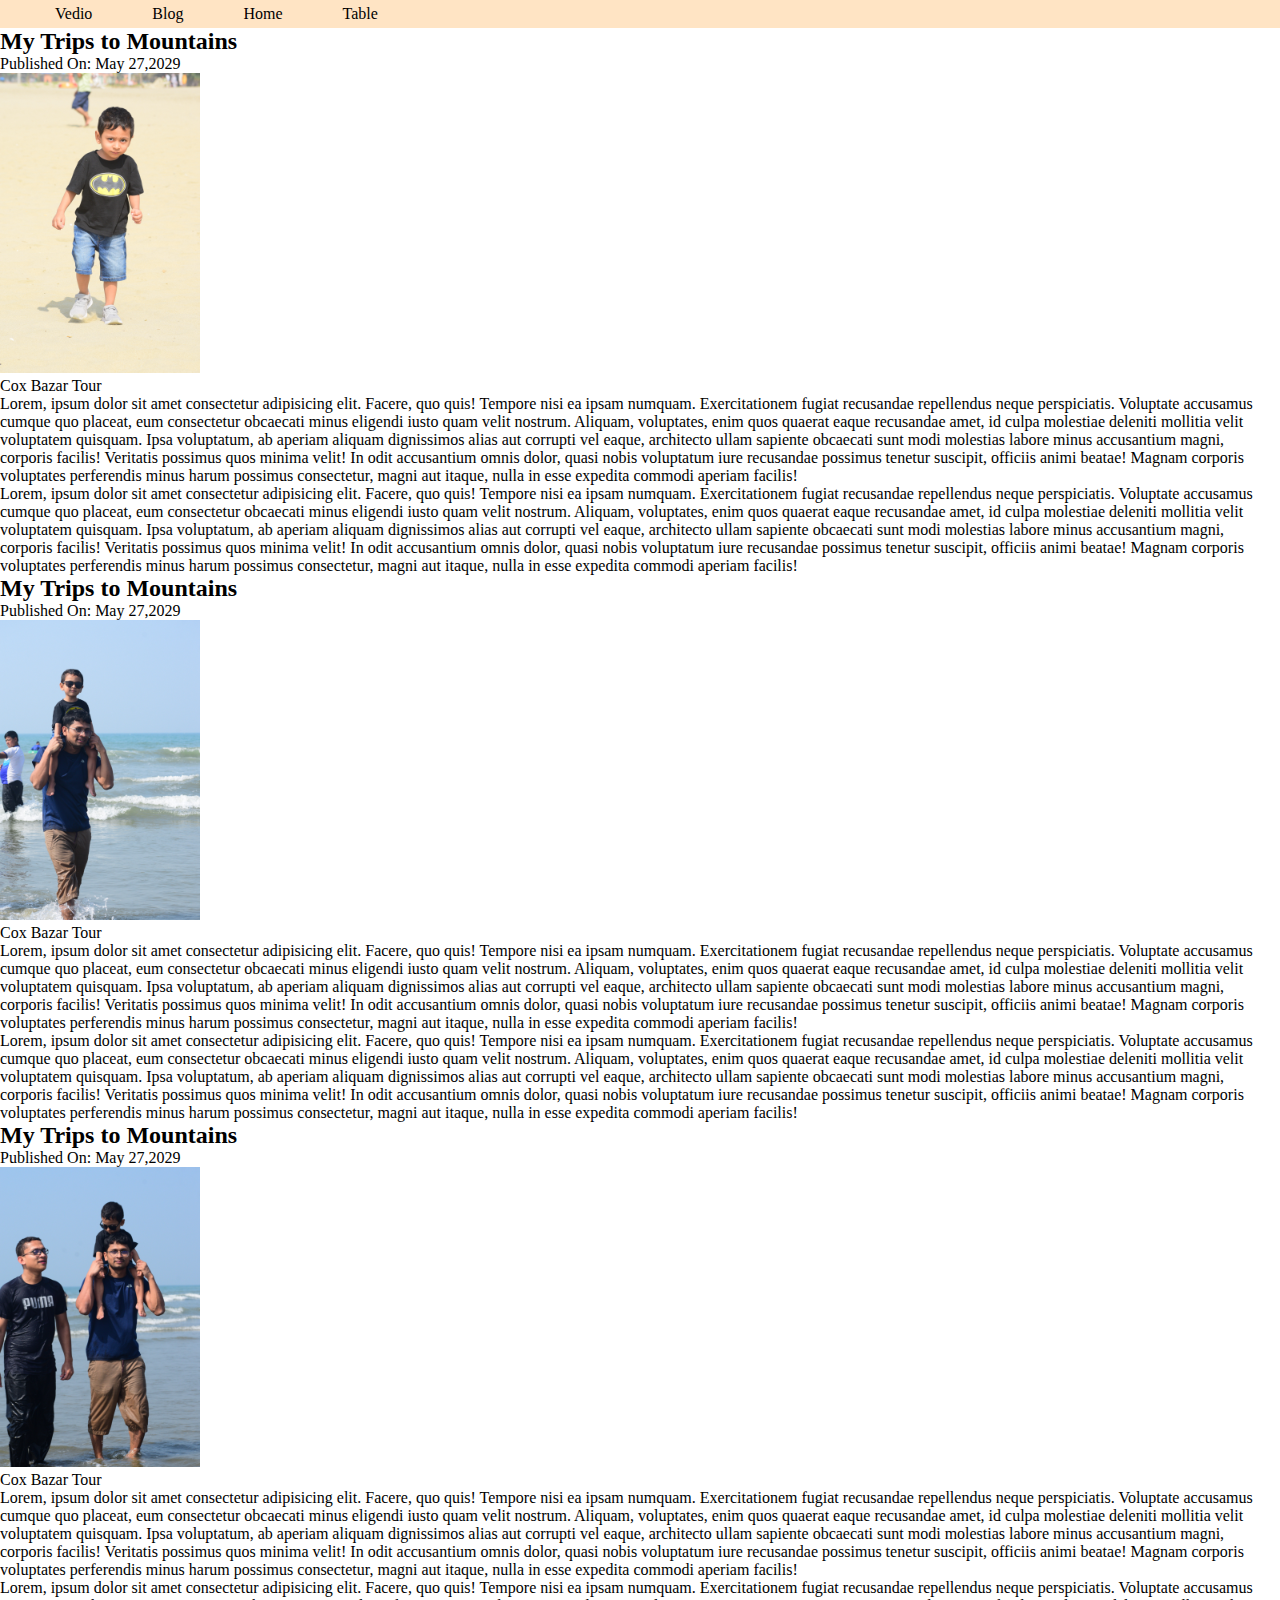
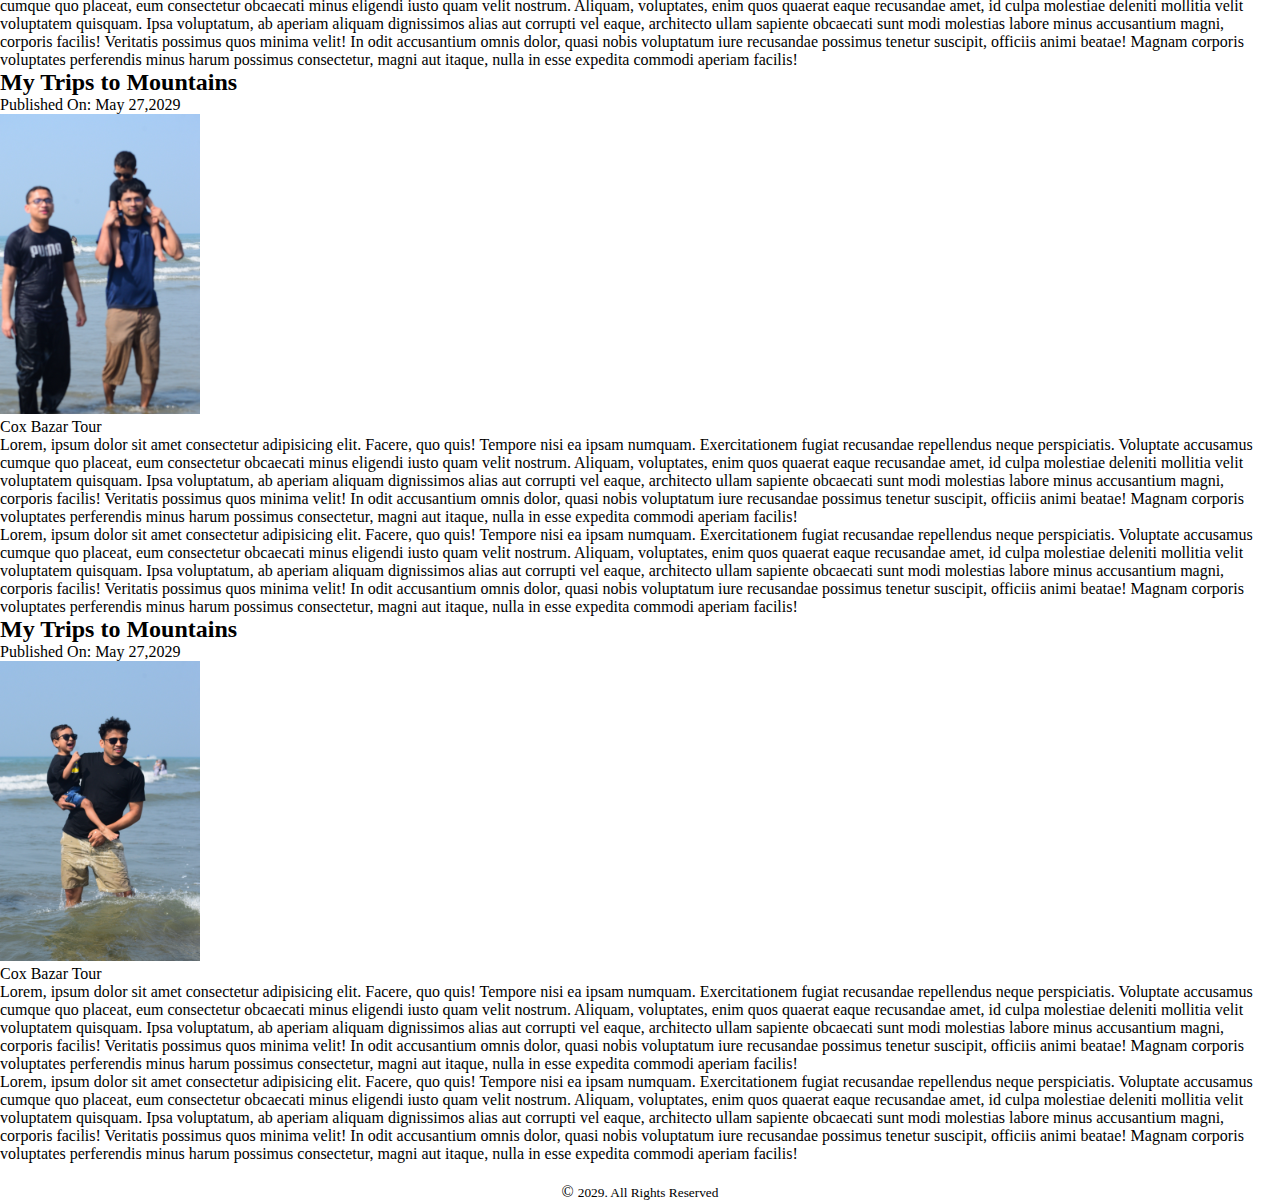
<file: blog.html>
<!DOCTYPE html>
<html lang="en">
  <head>
    <meta charset="UTF-8" />
    <meta name="viewport" content="width=device-width, initial-scale=1.0" />
    <title>My Blogs</title>
    <link rel="stylesheet" href="blog.css" />
    <link rel="stylesheet" href="nav.css" />
  </head>
  <body>
    <header>
      <nav>
        <nav>
          <ul>
            <li><a href="Audiovedio.html">Vedio</a></li>
            <li><a href="blog.html">Blog</a></li>
            <li><a href="index.html">Home</a></li>
            <li><a href="table.html">Table</a></li>
          </ul>
        </nav>
      </nav>
    </header>
    <main>
      <article>
        <header><h2>My Trips to Mountains</h2></header>
        <p>Published On: <time datetime="2029-05-27"> May 27,2029</time></p>
        <figure>
          <img
            width="200px"
            height="300px"
            src="./assets/DSC_0010.JPG"
            alt=""
          />
          <figcaption>Cox Bazar Tour</figcaption>
        </figure>
        <section>
          <p>
            Lorem, ipsum dolor sit amet consectetur adipisicing elit. Facere,
            quo quis! Tempore nisi ea ipsam numquam. Exercitationem fugiat
            recusandae repellendus neque perspiciatis. Voluptate accusamus
            cumque quo placeat, eum consectetur obcaecati minus eligendi iusto
            quam velit nostrum. Aliquam, voluptates, enim quos quaerat eaque
            recusandae amet, id culpa molestiae deleniti mollitia velit
            voluptatem quisquam. Ipsa voluptatum, ab aperiam aliquam dignissimos
            alias aut corrupti vel eaque, architecto ullam sapiente obcaecati
            sunt modi molestias labore minus accusantium magni, corporis
            facilis! Veritatis possimus quos minima velit! In odit accusantium
            omnis dolor, quasi nobis voluptatum iure recusandae possimus tenetur
            suscipit, officiis animi beatae! Magnam corporis voluptates
            perferendis minus harum possimus consectetur, magni aut itaque,
            nulla in esse expedita commodi aperiam facilis!
          </p>
        </section>
        <section>
          <p>
            Lorem, ipsum dolor sit amet consectetur adipisicing elit. Facere,
            quo quis! Tempore nisi ea ipsam numquam. Exercitationem fugiat
            recusandae repellendus neque perspiciatis. Voluptate accusamus
            cumque quo placeat, eum consectetur obcaecati minus eligendi iusto
            quam velit nostrum. Aliquam, voluptates, enim quos quaerat eaque
            recusandae amet, id culpa molestiae deleniti mollitia velit
            voluptatem quisquam. Ipsa voluptatum, ab aperiam aliquam dignissimos
            alias aut corrupti vel eaque, architecto ullam sapiente obcaecati
            sunt modi molestias labore minus accusantium magni, corporis
            facilis! Veritatis possimus quos minima velit! In odit accusantium
            omnis dolor, quasi nobis voluptatum iure recusandae possimus tenetur
            suscipit, officiis animi beatae! Magnam corporis voluptates
            perferendis minus harum possimus consectetur, magni aut itaque,
            nulla in esse expedita commodi aperiam facilis!
          </p>
        </section>
      </article>
      <article>
        <header><h2>My Trips to Mountains</h2></header>
        <p>Published On: <time datetime="2029-05-27"> May 27,2029</time></p>
        <figure>
          <img
            width="200px"
            height="300px"
            src="./assets/DSC_0114.JPG"
            alt=""
          />
          <figcaption>Cox Bazar Tour</figcaption>
        </figure>
        <section>
          <p>
            Lorem, ipsum dolor sit amet consectetur adipisicing elit. Facere,
            quo quis! Tempore nisi ea ipsam numquam. Exercitationem fugiat
            recusandae repellendus neque perspiciatis. Voluptate accusamus
            cumque quo placeat, eum consectetur obcaecati minus eligendi iusto
            quam velit nostrum. Aliquam, voluptates, enim quos quaerat eaque
            recusandae amet, id culpa molestiae deleniti mollitia velit
            voluptatem quisquam. Ipsa voluptatum, ab aperiam aliquam dignissimos
            alias aut corrupti vel eaque, architecto ullam sapiente obcaecati
            sunt modi molestias labore minus accusantium magni, corporis
            facilis! Veritatis possimus quos minima velit! In odit accusantium
            omnis dolor, quasi nobis voluptatum iure recusandae possimus tenetur
            suscipit, officiis animi beatae! Magnam corporis voluptates
            perferendis minus harum possimus consectetur, magni aut itaque,
            nulla in esse expedita commodi aperiam facilis!
          </p>
        </section>
        <section>
          <p>
            Lorem, ipsum dolor sit amet consectetur adipisicing elit. Facere,
            quo quis! Tempore nisi ea ipsam numquam. Exercitationem fugiat
            recusandae repellendus neque perspiciatis. Voluptate accusamus
            cumque quo placeat, eum consectetur obcaecati minus eligendi iusto
            quam velit nostrum. Aliquam, voluptates, enim quos quaerat eaque
            recusandae amet, id culpa molestiae deleniti mollitia velit
            voluptatem quisquam. Ipsa voluptatum, ab aperiam aliquam dignissimos
            alias aut corrupti vel eaque, architecto ullam sapiente obcaecati
            sunt modi molestias labore minus accusantium magni, corporis
            facilis! Veritatis possimus quos minima velit! In odit accusantium
            omnis dolor, quasi nobis voluptatum iure recusandae possimus tenetur
            suscipit, officiis animi beatae! Magnam corporis voluptates
            perferendis minus harum possimus consectetur, magni aut itaque,
            nulla in esse expedita commodi aperiam facilis!
          </p>
        </section>
      </article>
      <article>
        <header><h2>My Trips to Mountains</h2></header>
        <p>Published On: <time datetime="2029-05-27"> May 27,2029</time></p>
        <figure>
          <img
            width="200px"
            height="300px"
            src="./assets/DSC_0119.JPG"
            alt=""
          />
          <figcaption>Cox Bazar Tour</figcaption>
        </figure>
        <section>
          <p>
            Lorem, ipsum dolor sit amet consectetur adipisicing elit. Facere,
            quo quis! Tempore nisi ea ipsam numquam. Exercitationem fugiat
            recusandae repellendus neque perspiciatis. Voluptate accusamus
            cumque quo placeat, eum consectetur obcaecati minus eligendi iusto
            quam velit nostrum. Aliquam, voluptates, enim quos quaerat eaque
            recusandae amet, id culpa molestiae deleniti mollitia velit
            voluptatem quisquam. Ipsa voluptatum, ab aperiam aliquam dignissimos
            alias aut corrupti vel eaque, architecto ullam sapiente obcaecati
            sunt modi molestias labore minus accusantium magni, corporis
            facilis! Veritatis possimus quos minima velit! In odit accusantium
            omnis dolor, quasi nobis voluptatum iure recusandae possimus tenetur
            suscipit, officiis animi beatae! Magnam corporis voluptates
            perferendis minus harum possimus consectetur, magni aut itaque,
            nulla in esse expedita commodi aperiam facilis!
          </p>
        </section>
        <section>
          <p>
            Lorem, ipsum dolor sit amet consectetur adipisicing elit. Facere,
            quo quis! Tempore nisi ea ipsam numquam. Exercitationem fugiat
            recusandae repellendus neque perspiciatis. Voluptate accusamus
            cumque quo placeat, eum consectetur obcaecati minus eligendi iusto
            quam velit nostrum. Aliquam, voluptates, enim quos quaerat eaque
            recusandae amet, id culpa molestiae deleniti mollitia velit
            voluptatem quisquam. Ipsa voluptatum, ab aperiam aliquam dignissimos
            alias aut corrupti vel eaque, architecto ullam sapiente obcaecati
            sunt modi molestias labore minus accusantium magni, corporis
            facilis! Veritatis possimus quos minima velit! In odit accusantium
            omnis dolor, quasi nobis voluptatum iure recusandae possimus tenetur
            suscipit, officiis animi beatae! Magnam corporis voluptates
            perferendis minus harum possimus consectetur, magni aut itaque,
            nulla in esse expedita commodi aperiam facilis!
          </p>
        </section>
      </article>
      <article>
        <header><h2>My Trips to Mountains</h2></header>
        <p>Published On: <time datetime="2029-05-27"> May 27,2029</time></p>
        <figure>
          <img
            width="200px"
            height="300px"
            src="./assets/DSC_0120.JPG"
            alt=""
          />
          <figcaption>Cox Bazar Tour</figcaption>
        </figure>
        <section>
          <p>
            Lorem, ipsum dolor sit amet consectetur adipisicing elit. Facere,
            quo quis! Tempore nisi ea ipsam numquam. Exercitationem fugiat
            recusandae repellendus neque perspiciatis. Voluptate accusamus
            cumque quo placeat, eum consectetur obcaecati minus eligendi iusto
            quam velit nostrum. Aliquam, voluptates, enim quos quaerat eaque
            recusandae amet, id culpa molestiae deleniti mollitia velit
            voluptatem quisquam. Ipsa voluptatum, ab aperiam aliquam dignissimos
            alias aut corrupti vel eaque, architecto ullam sapiente obcaecati
            sunt modi molestias labore minus accusantium magni, corporis
            facilis! Veritatis possimus quos minima velit! In odit accusantium
            omnis dolor, quasi nobis voluptatum iure recusandae possimus tenetur
            suscipit, officiis animi beatae! Magnam corporis voluptates
            perferendis minus harum possimus consectetur, magni aut itaque,
            nulla in esse expedita commodi aperiam facilis!
          </p>
        </section>
        <section>
          <p>
            Lorem, ipsum dolor sit amet consectetur adipisicing elit. Facere,
            quo quis! Tempore nisi ea ipsam numquam. Exercitationem fugiat
            recusandae repellendus neque perspiciatis. Voluptate accusamus
            cumque quo placeat, eum consectetur obcaecati minus eligendi iusto
            quam velit nostrum. Aliquam, voluptates, enim quos quaerat eaque
            recusandae amet, id culpa molestiae deleniti mollitia velit
            voluptatem quisquam. Ipsa voluptatum, ab aperiam aliquam dignissimos
            alias aut corrupti vel eaque, architecto ullam sapiente obcaecati
            sunt modi molestias labore minus accusantium magni, corporis
            facilis! Veritatis possimus quos minima velit! In odit accusantium
            omnis dolor, quasi nobis voluptatum iure recusandae possimus tenetur
            suscipit, officiis animi beatae! Magnam corporis voluptates
            perferendis minus harum possimus consectetur, magni aut itaque,
            nulla in esse expedita commodi aperiam facilis!
          </p>
        </section>
      </article>
      <article>
        <header><h2>My Trips to Mountains</h2></header>
        <p>Published On: <time datetime="2029-05-27"> May 27,2029</time></p>
        <figure>
          <img
            width="200px"
            height="300px"
            src="./assets/DSC_0159.JPG"
            alt=""
          />
          <figcaption>Cox Bazar Tour</figcaption>
        </figure>
        <section>
          <p>
            Lorem, ipsum dolor sit amet consectetur adipisicing elit. Facere,
            quo quis! Tempore nisi ea ipsam numquam. Exercitationem fugiat
            recusandae repellendus neque perspiciatis. Voluptate accusamus
            cumque quo placeat, eum consectetur obcaecati minus eligendi iusto
            quam velit nostrum. Aliquam, voluptates, enim quos quaerat eaque
            recusandae amet, id culpa molestiae deleniti mollitia velit
            voluptatem quisquam. Ipsa voluptatum, ab aperiam aliquam dignissimos
            alias aut corrupti vel eaque, architecto ullam sapiente obcaecati
            sunt modi molestias labore minus accusantium magni, corporis
            facilis! Veritatis possimus quos minima velit! In odit accusantium
            omnis dolor, quasi nobis voluptatum iure recusandae possimus tenetur
            suscipit, officiis animi beatae! Magnam corporis voluptates
            perferendis minus harum possimus consectetur, magni aut itaque,
            nulla in esse expedita commodi aperiam facilis!
          </p>
        </section>
        <section>
          <p>
            Lorem, ipsum dolor sit amet consectetur adipisicing elit. Facere,
            quo quis! Tempore nisi ea ipsam numquam. Exercitationem fugiat
            recusandae repellendus neque perspiciatis. Voluptate accusamus
            cumque quo placeat, eum consectetur obcaecati minus eligendi iusto
            quam velit nostrum. Aliquam, voluptates, enim quos quaerat eaque
            recusandae amet, id culpa molestiae deleniti mollitia velit
            voluptatem quisquam. Ipsa voluptatum, ab aperiam aliquam dignissimos
            alias aut corrupti vel eaque, architecto ullam sapiente obcaecati
            sunt modi molestias labore minus accusantium magni, corporis
            facilis! Veritatis possimus quos minima velit! In odit accusantium
            omnis dolor, quasi nobis voluptatum iure recusandae possimus tenetur
            suscipit, officiis animi beatae! Magnam corporis voluptates
            perferendis minus harum possimus consectetur, magni aut itaque,
            nulla in esse expedita commodi aperiam facilis!
          </p>
        </section>
      </article>
    </main>
    <footer>
      <p>&copy; <small>2029. All Rights Reserved</small></p>
    </footer>
  </body>
</html>
</file>
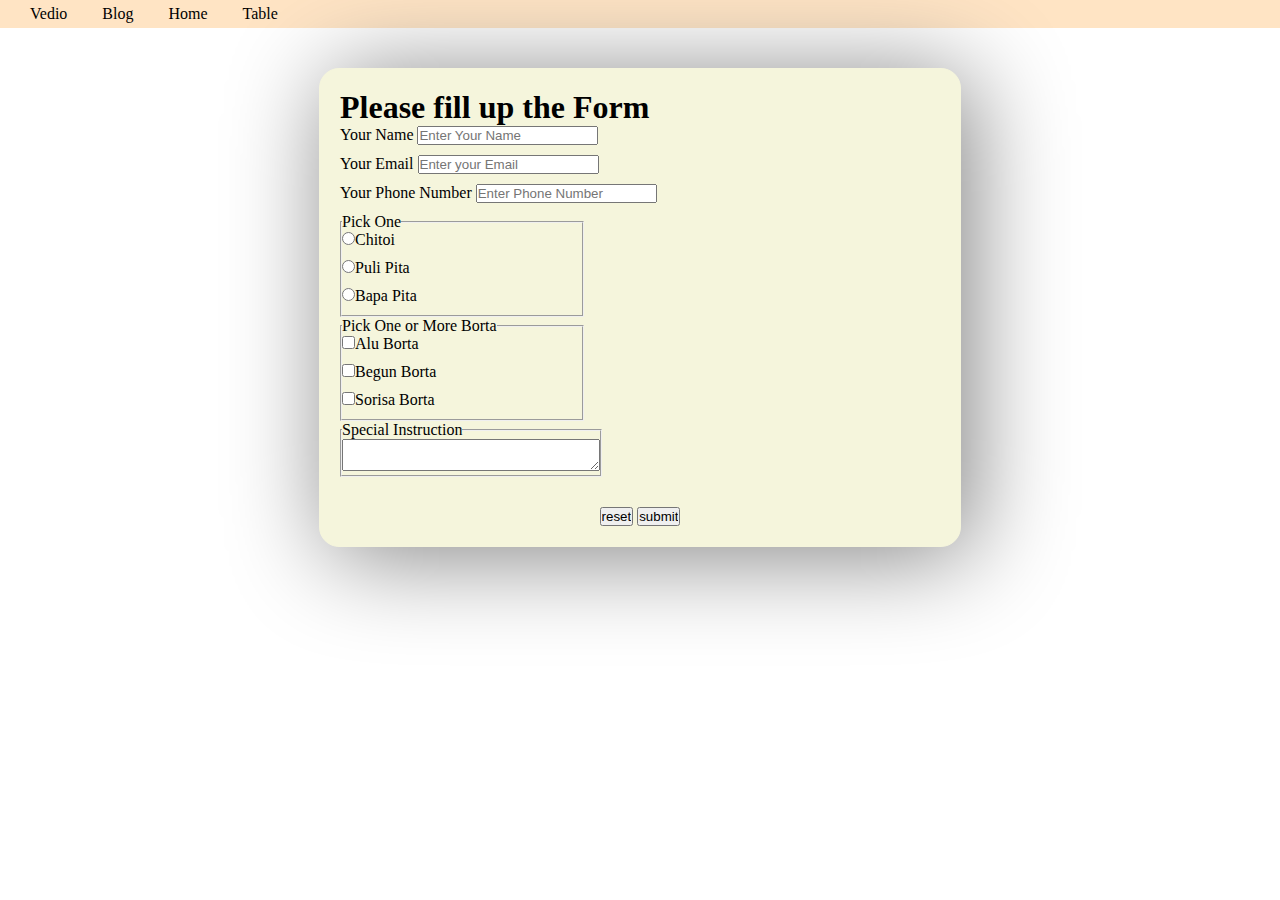
<file: form.html>
<!DOCTYPE html>
<html lang="en">
  <head>
    <meta charset="UTF-8" />
    <meta name="viewport" content="width=device-width, initial-scale=1.0" />
    <title>Form</title>
    <link rel="stylesheet" href="nav.css" />
    <style>
      label {
        display: block;
        margin-bottom: 10px;
      }
      .btn {
        margin-top: 30px;
        text-align: center;
      }
      .form-container {
        width: 50%;
        background-color: beige;
        border: 1px solid beige;
        border-radius: 20px;
        box-shadow: 10px 8px 100px grey;
        padding: 20px;
      }
      main {
        display: flex;
        justify-content: center;
        margin: 40px;
      }
    </style>
  </head>
  <body>
    <header>
      <nav>
        <ul>
          <li><a href="Audiovedio.html">Vedio</a></li>
          <li><a href="blog.html">Blog</a></li>
          <li><a href="index.html">Home</a></li>
          <li><a href="table.html">Table</a></li>
        </ul>
      </nav>
    </header>
    <main>
      <section class="form-container">
        <h1>Please fill up the Form</h1>
        <form>
          <label for="name">
            Your Name
            <input id="name" type="text" placeholder="Enter Your Name" />
          </label>
          <label for="email"
            >Your Email
            <input
              type="email"
              name="email"
              id="email"
              placeholder="Enter your Email"
            />
          </label>
          <label for="phone"
            >Your Phone Number
            <input
              type="number"
              name="number"
              id="number"
              placeholder="Enter Phone Number"
            />
          </label>
          <fieldset style="width: 40%">
            <legend>Pick One</legend>
            <label for="cetoi">
              <input type="radio" name="pita" id="chitoi" />Chitoi
            </label>
            <label for="cetoi">
              <input type="radio" name="pita" id="chitoi" />Puli Pita
            </label>
            <label for="cetoi">
              <input type="radio" name="pita" id="chitoi" />Bapa Pita
            </label>
          </fieldset>
          <fieldset style="width: 40%">
            <legend>Pick One or More Borta</legend>
            <label for="Alu">
              <input type="checkbox" name="borta" id="" />Alu Borta
            </label>
            <label for="Begun">
              <input type="checkbox" name="borta" id="" />Begun Borta
            </label>
            <label for="Sorisa">
              <input type="checkbox" name="borta" id="" />Sorisa Borta
            </label>
          </fieldset>
          <fieldset style="width: 40%">
            <legend>Special Instruction</legend>
            <textarea name="" id="" cols="30" rows="02"></textarea>
            
          </fieldset>
          <div class="btn">
            <input type="reset" value="reset" />
            <input type="submit" value="submit" />
          </div>
        </form>
      </section>
    </main>
    <footer></footer>
  </body>
</html>
</file>
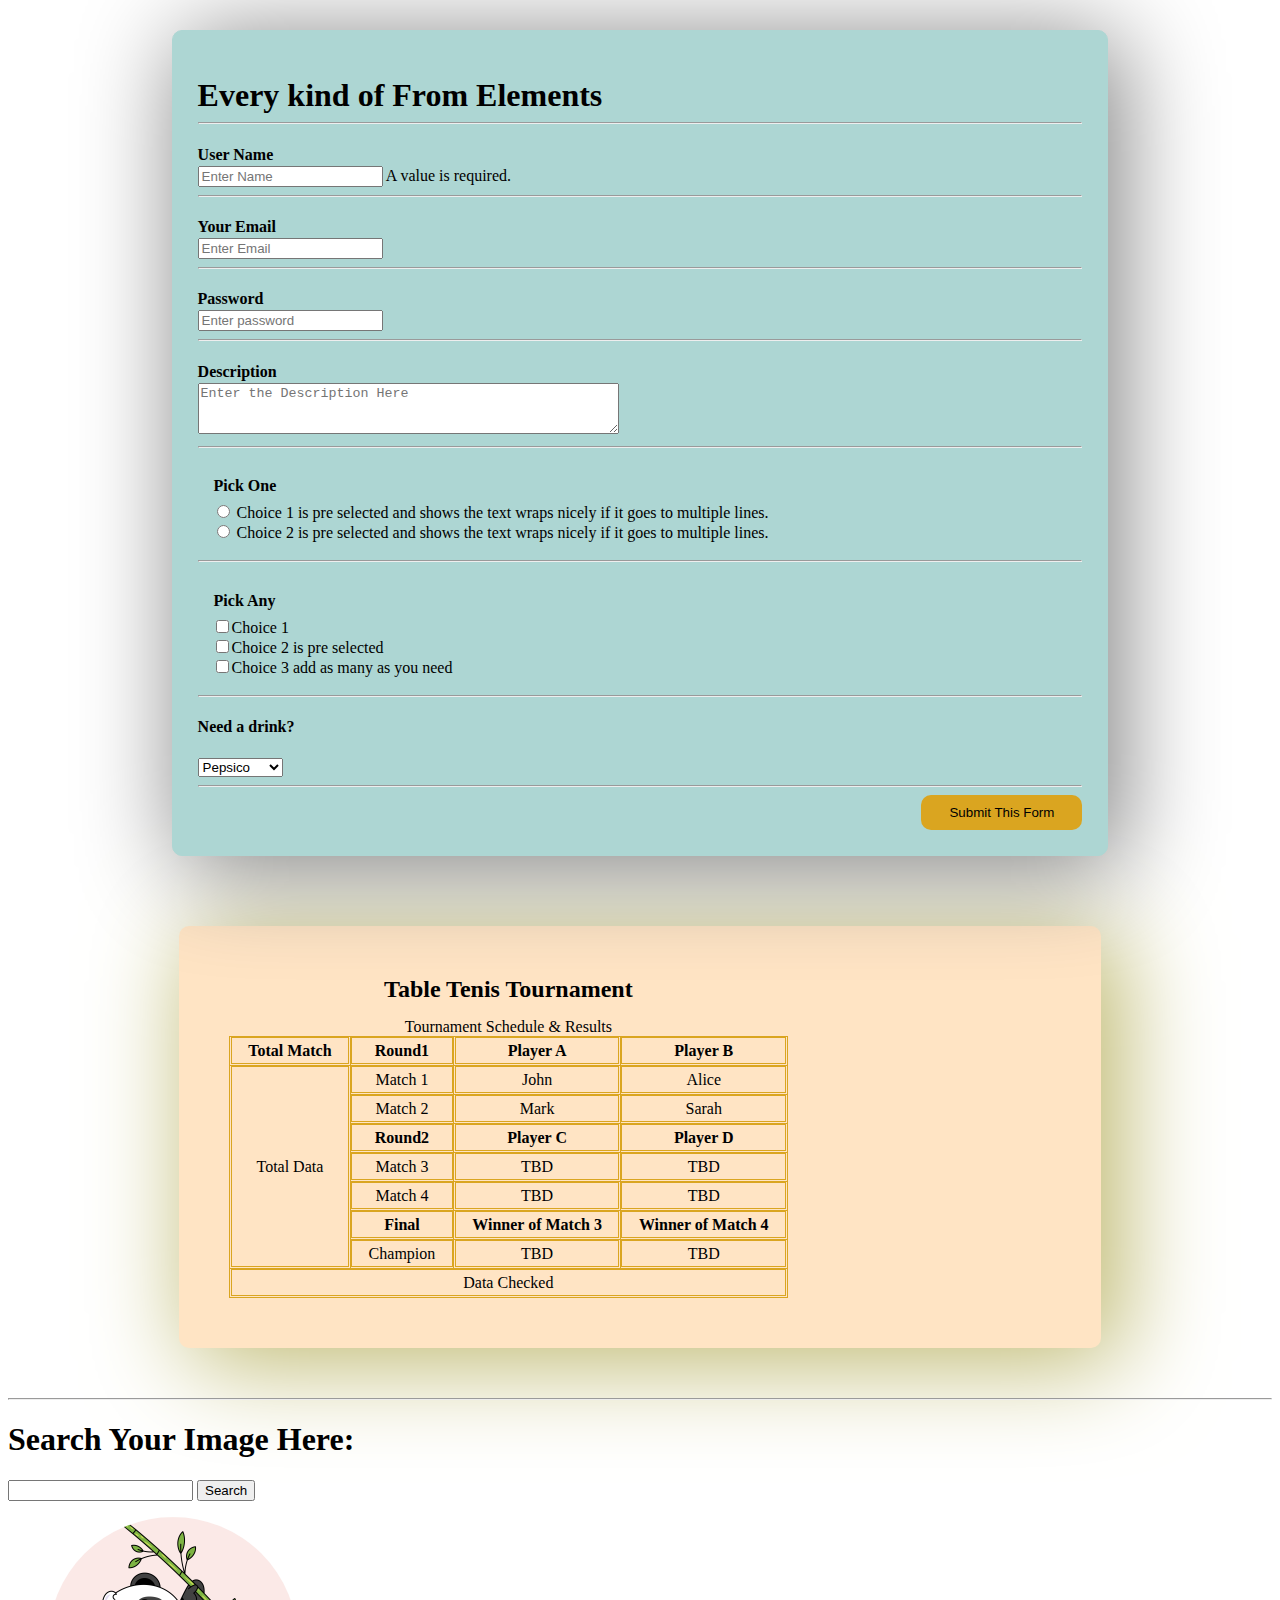
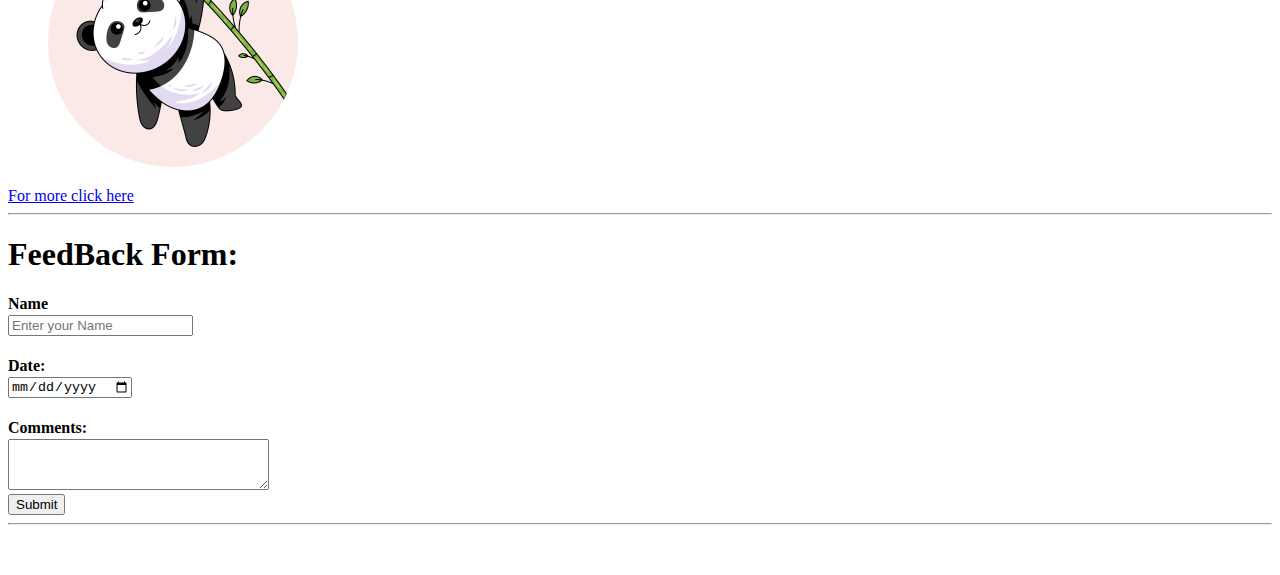
<file: Practice.html>
<!DOCTYPE html>
<html lang="en">
  <head>
    <meta charset="UTF-8" />
    <meta name="viewport" content="width=device-width, initial-scale=1.0" />
    <title>Document</title>
    <link rel="stylesheet" href="Practice.css" />
  </head>
  <body>
    <header></header>
    <body>
      <section class="formfield">
        <form class="form-container" action="">
          <h1 style="margin-bottom: 1px">Every kind of From Elements</h1>
          <hr />
          <label for="name">
            <h4 class="title">User Name</h4>
            <input type="text" name="name" placeholder="Enter Name" id="" /> A
            value is required.
          </label>
          <hr />
          <label for="email">
            <h4 class="title">Your Email</h4>
            <input type="email" name="email" placeholder="Enter Email" id="" />
          </label>
          <hr />
          <label for="password">
            <h4 class="title">Password</h4>
            <input
              type="password"
              name="password"
              placeholder="Enter password"
              id=""
            />
          </label>
          <hr />
          <label for="">
            <h4 class="title">Description</h4>
            <textarea
              name="description"
              id=""
              cols="50"
              placeholder="Enter the Description Here"
              rows="3"
            ></textarea>
          </label>
          <hr />
          <fieldset class="fleldset">
            <legend><h4 class="title">Pick One</h4></legend>
            <label for="">
              <input type="radio" name="choice" id="choice1" /> Choice 1 is pre
              selected and shows the text wraps nicely if it goes to multiple
              lines.
            </label>
            <label for="">
              <input type="radio" name="choice" id="choice1" /> Choice 2 is pre
              selected and shows the text wraps nicely if it goes to multiple
              lines.
            </label>
          </fieldset>
          <hr />
          <fieldset class="fleldset">
            <legend><h4 class="title">Pick Any</h4></legend>
            <label for="">
              <input type="checkbox" name="" id="" />Choice 1
            </label>
            <label for="">
              <input type="checkbox" name="" id="" />Choice 2 is pre selected
            </label>
            <label for="">
              <input type="checkbox" name="" id="" />Choice 3 add as many as you
              need
            </label>
          </fieldset>
          <hr />
          <label for="">
            <h4>Need a drink?</h4>
            <select name="" id="">
              <option value="">Pepsico</option>
              <option value="">Coca Cola</option>
              <option value="">Panta</option>
              <option value="">Seven Up</option>
            </select>
          </label>
          <hr />
          <div class="submitpart">
            <input class="Btn" type="button" value="Submit This Form" />
          </div>
        </form>
      </section>
      <section class="tablebody">
        <table>
          <caption class="Heading">
            Table Tenis Tournament
          </caption>
          <caption>
            Tournament Schedule & Results
          </caption>
          <tr>
            <th>Total Match</th>
            <th>Round1</th>
            <th>Player A</th>
            <th>Player B</th>
          </tr>

          <thead></thead>
          <tbody>
            <tr>
              <td rowspan="7">Total Data</td>
              <td>Match 1</td>
              <td>John</td>
              <td>Alice</td>
            </tr>
            <tr>
              <td>Match 2</td>
              <td>Mark</td>
              <td>Sarah</td>
            </tr>
            <tr>
              <th>Round2</th>
              <th>Player C</th>
              <th>Player D</th>
            </tr>
            <tr>
              <td>Match 3</td>
              <td>TBD</td>
              <td>TBD</td>
            </tr>
            <tr>
              <td>Match 4</td>
              <td>TBD</td>
              <td>TBD</td>
            </tr>
            <tr>
              <th>Final</th>
              <th>Winner of Match 3</th>
              <th>Winner of Match 4</th>
            </tr>
            <tr>
              <td>Champion</td>
              <td>TBD</td>
              <td>TBD</td>
            </tr>
            <tr>
              <td colspan="4">Data Checked</td>
            </tr>
          </tbody>
          <tfoot></tfoot>
        </table>
      </section>
      <section>
        <hr />
        <h1>Search Your Image Here:</h1>
        <input type="search" name="search" id="" />
        <button type="submit">Search</button>
        <figure>
          <img
            class="imgtag"
            width="250px"
            src="./assets//9083320.jpg"
            alt=""
            srcset=""
          />
        </figure>
        <a href="https://www.freepik.com/">For more click here</a>
        <hr />
      </section>
      <section>
        <h1>FeedBack Form:</h1>
        <label for="">
          <h4 class="title">Name</h4>
          <input type="text" name="" placeholder="Enter your Name" id="" />
        </label>
        <label for="">
          <h4 class="title">Date:</h4>
          <input type="date" name="" id="" />
        </label>
        <label for="">
          <h4 class="title">Comments:</h4>
          <textarea name="" id="" cols="30" rows="3"></textarea>
        </label>
        <label for="">
          <input type="submit" value="Submit" />
        </label>
        <hr />
      </section>
    </body>
    <footer style="margin-bottom: 50px"></footer>
  </body>
</html>
</file>
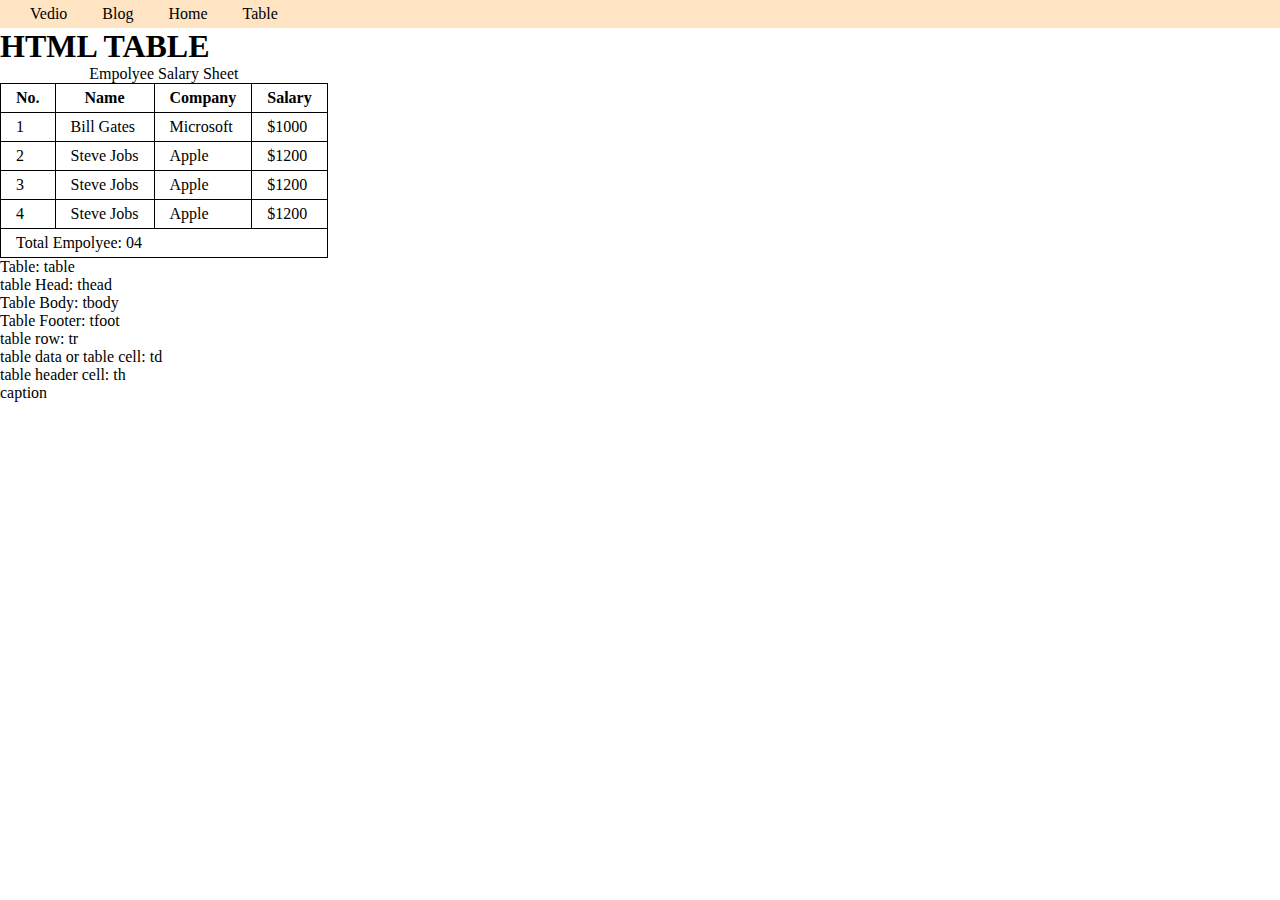
<file: table.html>
<!DOCTYPE html>
<html lang="en">
  <head>
    <meta charset="UTF-8" />
    <meta name="viewport" content="width=device-width, initial-scale=1.0" />
    <title>Table</title>
    <link rel="stylesheet" href="nav.css">
    <style>
      table {
        border-collapse: collapse;
      }
      td,
      th {
        border: 1px solid black;
        padding: 5px 15px;
      }
    </style>
  </head>
  <body>
    <header>
      <nav>
        <ul>
          <li><a href="Audiovedio.html">Vedio</a></li>
          <li>
            <a href="blog.html">Blog</a>
            <ul class="dropdown">
              <li><a href="Audiovedio.html">Vedio</a></li>
              <li><a href="blog.html">Blog</a></li>
              <li><a href="index.html">Home</a></li>
              <li><a href="table.html">Table</a></li>
            </ul>
          </li>
          <li><a href="index.html">Home</a></li>
          <li><a href="table.html">Table</a></li>
        </ul>
      </nav>
    </header>
    <main>
      <h1>HTML TABLE</h1>
      <table>
        <caption>Empolyee Salary Sheet</caption>
        <thead>
          <tr>
            <th>No.</th>
            <th>Name</th>
            <th>Company</th>
            <th>Salary</th>
          </tr>
        </thead>
        <tbody>
          <tr>
            <td>1</td>
            <td>Bill Gates</td>
            <td>Microsoft</td>
            <td>$1000</td>
          </tr>
          <tr>
            <td>2</td>
            <td>Steve Jobs</td>
            <td>Apple</td>
            <td>$1200</td>
          </tr>
          <tr>
            <td>3</td>
            <td>Steve Jobs</td>
            <td>Apple</td>
            <td>$1200</td>
          </tr>
          <tr>
            <td>4</td>
            <td>Steve Jobs</td>
            <td>Apple</td>
            <td>$1200</td>
          </tr>
        </tbody>
        <tfoot>
          <tr>
            <td colspan="4">Total Empolyee: 04</td>
          </tr>
        </tfoot>
      </table>
      <div>
        <ul>
            <li>Table: table</li>
            <li>table Head: thead</li>
            <li>Table Body: tbody</li>
            <li>Table Footer: tfoot</li>
            <li>table row: tr</li>
            <li>table data or table cell: td</li>
            <li>table header cell: th</li>
            <li>caption</li>
        </ul>
      </div>
    </main>
    <footer></footer>
  </body>
</html>
</file>
<file: blog.css>
nav > ul > li {
  display: inline;
}

a {
  text-decoration: none;
  margin-left: 25px;
}

footer{
    margin-top: 20px;
    text-align: center;
}
</file>
<file: nav.css>
* {
  margin: 0px;
  padding: 0px;
}
nav > ul {
  display: flex;
}
nav li {
  list-style: none;
  margin-left: 25px;
  padding: 5px;
}

nav li a {
  text-decoration: none;
  color: black;
}
nav li:hover {
  background-color: lightblue;
  cursor: pointer;
}

nav {
  background-color: bisque;
}

/* nav nested menu styles */
.dropdown {
  display: none;
  position: absolute;
  background-color: aqua;
  padding-left: 10px;
}
nav li:hover> .dropdown {
  display: block;
}
</file>
<file: Practice.css>
.form-container {
  width: 70%;
  border: 1px solid rgb(173, 214, 211);
  border-radius: 10px;
  box-shadow: 10px 10px 100px 3px gray;
  background-color: rgb(173, 214, 211);
  padding: 25px;
}
.formfield {
  display: flex;
  justify-content: center;
  margin-top: 30px;
  margin-bottom: 70px;
}
label {
  display: block;
}
.labelname {
  margin-bottom: 1px;
  padding-bottom: 1px;
}
.fleldset {
  border: none;
}
.fleldset label {
  display: list-item;
  list-style: none;
}
.title {
  margin-bottom: 1px;
  padding-bottom: 1px;
}
.Btn {
  padding: 10px 28px;
  background-color: goldenrod;
  border: none;
  border-radius: 10px;
}
.submitpart {
  display: flex;
  justify-content: end;
}
.Btn:hover {
  background-color: gold;
  cursor: pointer;
}

td,
th {
  border: 1px solid goldenrod;
  outline: 1px solid goldenrod;
  outline-offset: -2px;
  padding: 5px 18px;
}
table {
  border-collapse: collapse;
}
.Heading {
  font-size: 24px;
  font-weight: 700;
  margin-bottom: 15px;
}
.tablebody {
  background-color: bisque;
  padding: 50px;
  text-align: center;
  width: 65%;
  border-radius: 10px;
  box-shadow: 15px 10px 100px 5px darkkhaki;
  margin: auto;
  margin-bottom: 50px;
}
.imgtag {
  border-radius: 50%;
}
</file>
